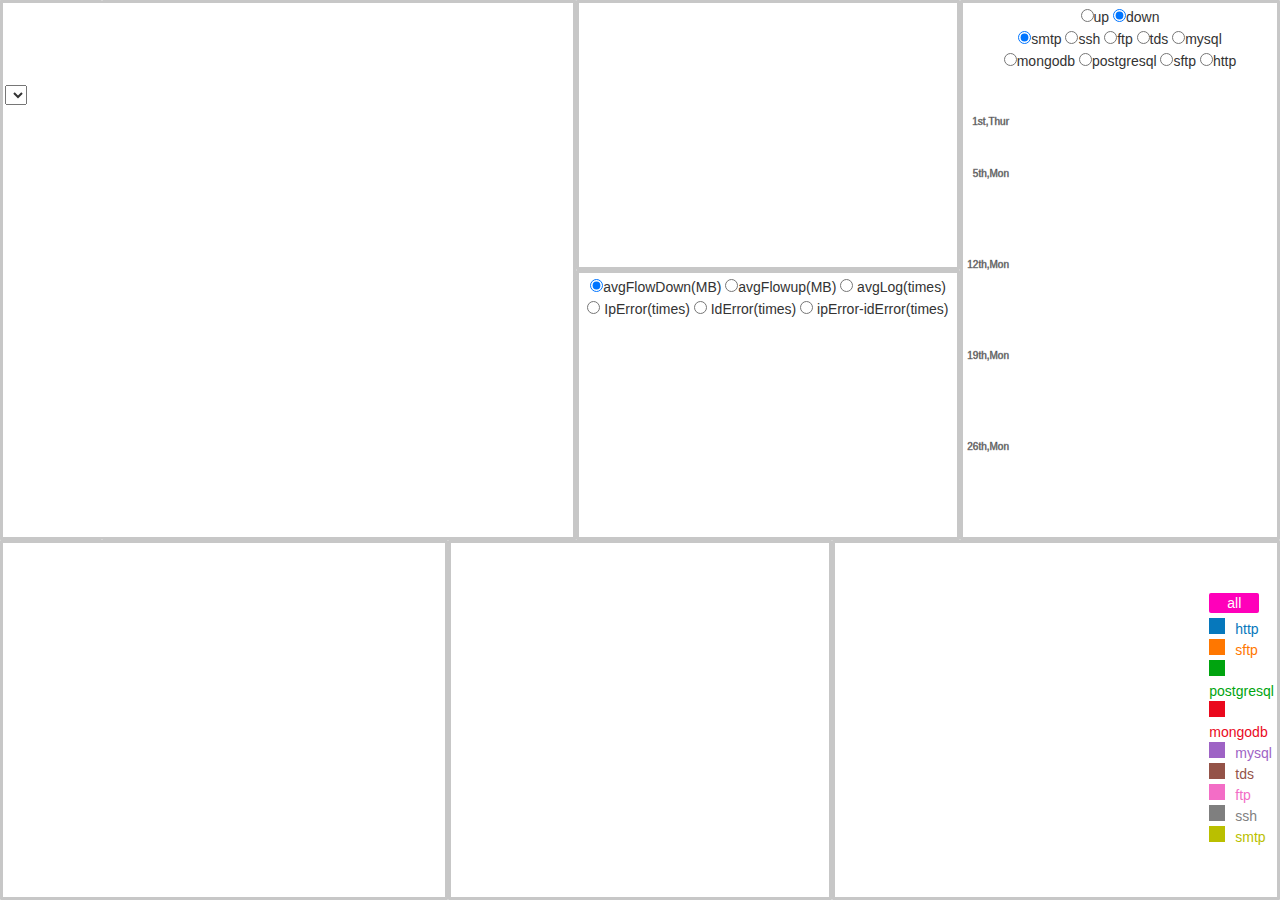
<file: index.html>
<!DOCTYPE html>

<head>
    <meta charset="UTF-8">
    <title>ChinaVis</title>
    <link rel="stylesheet" href="stylesheets/chosen.min.css">
    <link rel="stylesheet" type="text/css" href="stylesheets/bootstrap.min.css">
    <link rel="stylesheet" href="stylesheets/main.css">
    <link rel="stylesheet" href="stylesheets/view4.css">
    <link rel="stylesheet" href="stylesheets/view6.css">
    <script src="lib/jquery.min.js"></script>
    <script src="lib/underscore-min.js"></script>
    <script src="lib/d3.min.js"></script>
    <script src="lib/bootstrap.min.js"></script>
    <script src="lib/d3.v3.min.js"></script>
    <script src="lib/d3.v5.min.js"></script>
    <script src="lib/numeric-1.2.6.min.js"></script>
    <script src="lib/chosen.jquery.min.js"></script>
    <script src="lib/d3.layout.cloud.js"></script>
</head>

<body>
    <div id="top_div">
        <div id="top_left_left_div" class="view0_outer-div">
            <div id="view0">
                <br><br><br><br>
                <select data-placeholder="ID..." id="id_select"></select>
            </div>
        </div>
        <div id="top_left_div" class="view1_outer-div">

            <div id="view1" class="block-div">
            </div>
        </div>
        <div id="top_middle_div">
            <div id="top_middle_top_div" class="outer-div">
                <div id="view2" class="block-div">
                </div>
            </div>
            <div id="top_middle_bottom_div" class="outer-div">
                <!-- <div id="view3_range" class="block_div">
                    <input id="range_slider" type="range" min="0" max="100" step="2">
                </div> -->

                <div id="view3_select" class="block-div">
                    <center>
                        <input type="radio" name="aaa" value="avgFlowDown" checked="checked">avgFlowDown(MB)
                        <input type="radio" name="aaa" value="avgFlowup">avgFlowup(MB)
                        <input type="radio" name="aaa" value="avgLog"> avgLog(times)
                        <br>
                        <input type="radio" name="aaa" value="IpError"> IpError(times)
                        <input type="radio" name="aaa" value="IdError"> IdError(times)
                        <input type="radio" name="aaa" value="IpError-IdError"> ipError-idError(times)

                    </center>
                </div>
                <div id="view3" class="block-div">
                </div>
            </div>
            <!-- <div id="sub_top_middle_bottom_div" class="outer-div">
                <div id="sub_view3" class="block-div">

                </div>
            </div> -->
        </div>
        <div id="top_right_div" class="outer-div">
            <div id="view4_select" class="block-div">
                <center>
                    <input name="tt" type="radio" value="0" />up
                    <input name="tt" type="radio" value="1" checked="true" />down
                </center>
                <center>
                    <input name="test" type="radio" value="2" checked="true" />smtp
                    <input name="test" type="radio" value="3" />ssh
                    <input name="test" type="radio" value="4" />ftp
                    <input name="test" type="radio" value="5" />tds

                    <input name="test" type="radio" value="6" />mysql
                </center>
                <center>
                    <input name="test" type="radio" value="7" />mongodb
                    <input name="test" type="radio" value="8" />postgresql
                    <input name="test" type="radio" value="9" />sftp
                    <input name="test" type="radio" value="10" />http
                </center>

            </div>
            <div id="view4" class="block-div">
            </div>
        </div>
    </div>
    <div id="bottom_div">
        <div id="bottom_left_div" class="outer-div">
            <div id="view5" class="block-div">
            </div>
        </div>
        <div id="bottom_mid_div" class="outer-div">
            <div id="view7" class="block-div">
            </div>
        </div>
        <div id="bottom_right_div" class="outer-div">
            <div id="view6" class="block-div">
                <div id="canvas" class="canvas_style">
                    <svg id="draw" class="draw_style"></svg>
                    <div id="valueUp" class="valueUp">
                    </div>
                    <div id="valueDown" class="valueDown">
                    </div>
                    <div id="valueTime" class="valueTime">
                    </div>

                    <div class="legent">
                        <div data-v="all" style="margin-bottom: 5px;">
                            <span class="all">all</span>
                        </div>
                        <div data-v="http">
                            <span class="g c_0678BC"></span><span class="t_0678BC">http</span>
                        </div>
                        <div data-v="sftp">
                            <span class="g c_FF7700"></span><span class="t_FF7700">sftp</span>
                        </div>
                        <div data-v="postgresql">
                            <span class="g c_00A40F"></span><span class="t_00A40F">postgresql</span>
                        </div>
                        <div data-v="mongodb">
                            <span class="g c_EA091D"></span><span class="t_EA091D">mongodb</span>
                        </div>
                        <div data-v="mysql">
                            <span class="g c_9E63C5"></span><span class="t_9E63C5">mysql</span>
                        </div>
                        <div data-v="tds">
                            <span class="g c_945348"></span><span class="t_945348">tds</span>
                        </div>
                        <div data-v="ftp">
                            <span class="g c_F36DC6"></span><span class="t_F36DC6">ftp</span>
                        </div>
                        <div data-v="ssh">
                            <span class="g c_7F7F7F"></span><span class="t_7F7F7F">ssh</span>
                        </div>
                        <div data-v="smtp">
                            <span class="g c_BABF00"></span><span class="t_BABF00">smtp</span>
                        </div>

                    </div>
                </div>
            </div>
        </div>
    </div>
    <div id="info">
        <span>时间：</span><b></b>
    </div>
    <script src="javascripts/draw_view1.js"></script>
    <script src="javascripts/draw_view2.js"></script>
    <script src="javascripts/draw_view3.js"></script>
    <script src="javascripts/draw_sub_view3.js"></script>
    <script src="javascripts/draw_view4.js"></script>
    <script src="javascripts/draw_view5.js"></script>
    <script src="javascripts/draw_view6.js"></script>
    <script src="javascripts/draw_view7.js"></script>
    <script src="javascripts/initial.js"></script>
</body>

</html>
</file>
<file: stylesheets/main.css>
#top_div {
    position: absolute;
    width: 100%;
    height: 60%;
}

#bottom_div {
    top: 60%;
    position: absolute;
    width: 100%;
    height: 40%;
}

#top_left_left_div {
    float: left;
    width: 8%;
    height: 100%;
    padding: 2px;
}

#top_left_div {
    float: left;
    width: 37%;
    height: 100%;
    padding: 2px;
}

#top_middle_div {
    float: left;
    width: 30%;
    height: 100%;
}

#top_middle_top_div {
    width: 100%;
    height: 50%;
    padding: 2px;
}

#top_middle_bottom_div {
    width: 100%;
    height: 50%;
    padding: 2px;
}

#top_right_div {
    float: left;
    width: 25%;
    height: 100%;
    padding: 2px;
}

#bottom_left_div {
    float: left;
    width: 35%;
    height: 100%;
    padding: 2px;
}

#bottom_mid_div {
    float: left;
    width: 30%;
    height: 100%;
    padding: 2px;
}

#bottom_right_div {
    float: left;
    width: 35%;
    height: 100%;
    padding: 2px;
}

.outer-div {
    border-radius: 1px;
    border: solid rgb(199, 199, 199);
}

.view0_outer-div {
    border-radius: 1px;
    border-left: solid rgb(199, 199, 199);
    border-top: solid rgb(199, 199, 199);
    border-bottom: solid rgb(199, 199, 199);
}

.view1_outer-div {
    border-radius: 1px;
    border-right: solid rgb(199, 199, 199);
    border-top: solid rgb(199, 199, 199);
    border-bottom: solid rgb(199, 199, 199);
}

.block-div {
    height: 100%;
    border-radius: 1px;
}

#view3_range {
    width: 100%;
    height: 0%;
}

#view3_select {
    width: 100%;
    height: 16%;
}

#view3 {
    width: 100%;
    height: 84%;
}

#view4_select {
    width: 100%;
    height: 20%;
}

#view4 {
    width: 100%;
    height: 80%;
}

.texts {
    fill: black;
    font-weight: bold;
    text-anchor: middle;
    dominant-baseline: middle;
}

.tooptip {
    background: #eee;
    box-shadow: 0 0 5px #999999;
    color: #333;
    font-size: 12px;
    left: 130px;
    padding: 10px;
    position: absolute;
    text-align: center;
    top: 95px;
    z-index: 10;
    display: block;
    opacity: 0;
}

.active {
    stroke: #000;
    stroke-width: 2px;
}

.axis path,
.axis line {
    fill: none;
    stroke: black;
    stroke-width: 1px;
    shape-rendering: crispEdges;
}

.axis text {
    font-family: sans-serif;
    font-size: 11px;
}
</file>
<file: stylesheets/view4.css>
.zoom {
    cursor: move;
    fill: none;
}

circle {}

.axis {
    stroke-width: 0.5px;
    stroke: #888;
    font: 10px avenir next, sans-serif;
}

.axis>path {
    stroke: #888;
}
</file>
<file: stylesheets/view6.css>
#canvas {
    position: relative;
    /*left: 50%;
    width: 1500px;
    transform: translate(-50%,0);
    display: inline-block;
    margin-top: 20px;*/
}

.check {
    stroke: #000;
}

.domain {
    stroke: #000;
}

.tick line {
    stroke: #000;
}

.tick text {
    fill: #000;
}

h1 {
    color: #000;
    text-align: center;
}

#info {
    left: -1000px;
    background: #fff;
    min-width: 100px;
    min-height: 30px;
    color: #000;
    position: absolute;
    border-radius: 5px;
    padding: 10px;
    line-height: 30px;
    opacity: 0.8;
}

#info b {
    color: red;
}

#view6 {
    position: relative;
}

#dataSet {
    text-align: center
}

#dataSet span {
    color: #fff;
    background-color: gray;
    border-radius: 3px;
    padding: 0 4px;
    margin-right: 10px;
    cursor: default;
}

.canvas_style {
    width: 100%;
    height: 100%;
}

.draw_style {
    width: 85%;
    height: 100%;
}

.legent {
    display: inline-block;
    position: absolute;
    top: 50%;
    transform: translate(0%, -50%);
}

.legent .g {
    width: 16px;
    height: 16px;
    display: inline-block;
    margin-right: 10px;
}

.c_0678BC {
    background-color: #0678BC;
}

.t_0678BC {
    color: #0678BC;
}

.c_FF7700 {
    background-color: #FF7700;
}

.t_FF7700 {
    color: #FF7700;
}

.c_00A40F {
    background-color: #00A40F;
}

.t_00A40F {
    color: #00A40F;
}

.c_EA091D {
    background-color: #EA091D;
}

.t_EA091D {
    color: #EA091D;
}

.c_9E63C5 {
    background-color: #9E63C5;
}

.t_9E63C5 {
    color: #9E63C5;
}

.c_945348 {
    background-color: #945348;
}

.t_945348 {
    color: #945348;
}

.c_F36DC6 {
    background-color: #F36DC6;
}

.t_F36DC6 {
    color: #F36DC6;
}

.c_7F7F7F {
    background-color: #7F7F7F;
}

.t_7F7F7F {
    color: #7F7F7F;
}

.c_BABF00 {
    background-color: #BABF00;
}

.t_BABF00 {
    color: #BABF00;
}

.all {
    width: 50px;
    height: 20px;
    display: inline-block;
    margin-right: 10px;
    background-color: #FF00BA;
    text-align: center;
    border-radius: 2px;
    line-height: 20px;
    color: #fff;
}

.valueUp {
    position: absolute;
    box-shadow: 0 0 5px #999999;
    width: 140px;
    line-height: 14px;
    background-color: #eee;
    left: 100px;
    top: 100px;
    color: #333;
    display: inline-block;
    font-size: 7px;
    text-align: center;
    z-index: 10;
    opacity: 0.0;
}

.valueDown {
    position: absolute;
    box-shadow: 0 0 5px #999999;
    width: 140px;
    line-height: 14px;
    background-color: #eee;
    left: 100px;
    top: 100px;
    color: #333;
    display: inline-block;
    font-size: 7px;
    text-align: center;
    z-index: 10;
    opacity: 0.0;
}

.valueTime {
    position: absolute;
    box-shadow: 0 0 5px #999999;
    width: 140px;
    height: 14px;
    background-color: #eee;
    left: 100px;
    top: 100px;
    color: red;
    display: inline-block;
    font-size: 7px;
    text-align: center;
    z-index: 10;
    opacity: 0.0;
}
</file>
